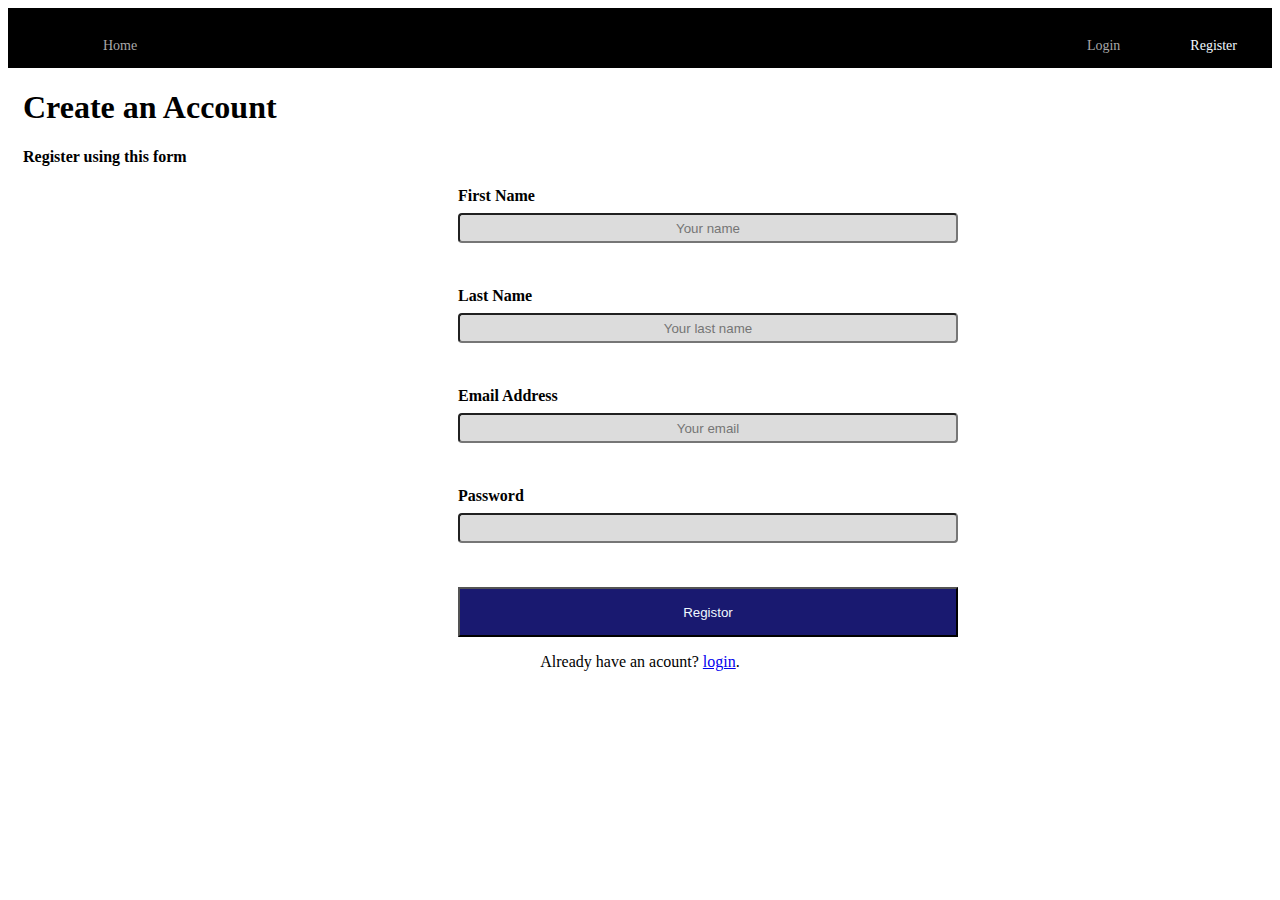
<file: views/index.html>
<!DOCTYPE html>
<html lang="en">
<head>

    <meta charset="UTF-8">
    <title>Register Form</title>


    <link rel="stylesheet" type="text/css" href="../css/index.css">
    <script src="../js/script.js"></script>

</head>

<body>

    <header class="header_class">
        <nav >
          <ul dir="ltr">
             <li><a href="index.html" style="color: darkgrey ">Home</a></li>
             <li class="float-right"><a href="index.html" style="color: aliceblue ">Register</a></li>
              <li class="float-right"><a href="login.html" style="color: darkgrey ">Login</a></li>
          </ul>
        </nav>
     </header>


       <h1 class="head_class"> Create an Account </h1>
       <h4 class="head_class"> Register using this form</h4>

        <div >

            <form method="post" action="#" onsubmit="myFunction1()">
                <label class="label" > <b> First Name </b> <br></label>
                <input  id="fname" type ="text" placeholder="Your name" required>

                <label class="label"><br> <br> <b> Last Name </b><br></label>
                <input id="lname" typr="text"  placeholder="Your last name" required>

                <label class="label"><br> <br> <b>Email Address</b> <br></label>
                <input id="input2" type="email" placeholder="Your email" required >

                <label class="label"><br> <br><b>Password </b><br></label>
                <input  id="input3" type="password" required>

                  <br><br><br>
                <button type="submit" style="background-color: midnightblue ; width: 500px ; color: aliceblue ; height: 50px "> Registor </button>
            </form>
            <p style="text-align: center">Already have an acount? <a href="login.html">login</a>.</p>

        </div>

</body>
</html>
</file>
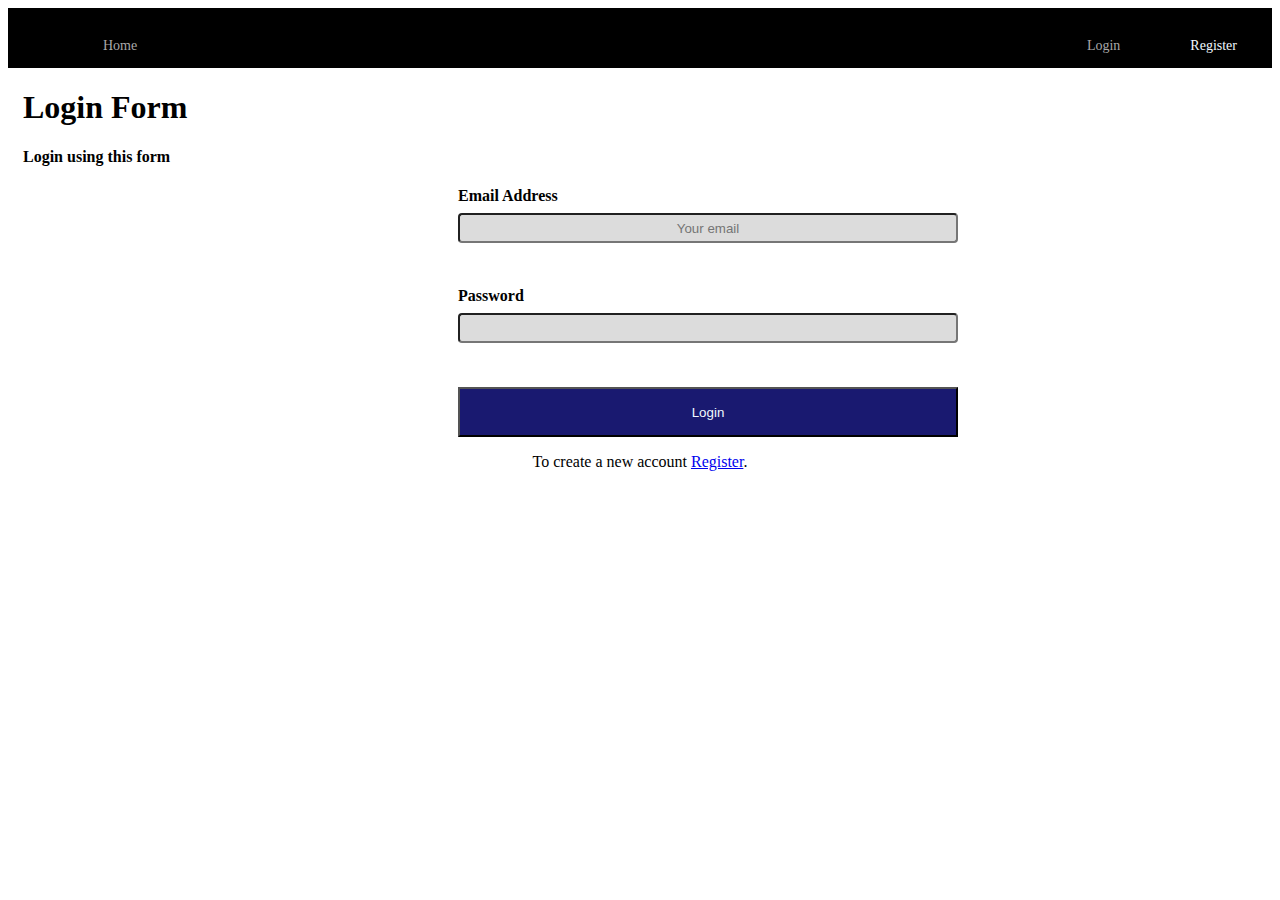
<file: views/login.html>
<!DOCTYPE html>
<html lang="en">
<head>
    <meta charset="UTF-8">
    <title>Login Form</title>
    <link rel="stylesheet" type="text/css" href="../css/index.css">
    <script src="../js/script.js"></script>
</head>


<body>

<header class="header_class">
    <nav >
        <ul dir="ltr">
            <li><a href="index.html" style="color: darkgrey ">Home</a></li>
            <li class="float-right"><a href="index.html" style="color: aliceblue ">Register</a></li>
            <li class="float-right"><a href="login.html" style="color: darkgrey ">Login</a></li>
        </ul>
    </nav>
</header>

         <h1 class="head_class" > Login Form</h1>
         <h4  class="head_class"> Login using this form </h4>

   <form action="" method="post" onsubmit="myFunction1()">
          <div>
              <label><b>Email Address<br></b></label>
              <input  id="input2" type="email" placeholder="Your email" oninput="this.className=''" required>

              <label><b> <br><br>Password<br> </b></label>
              <input  id="input3" type="password" oninput="this.className=''" required>
                  <br> <br> <br>

              <button type="submit" style="background-color: midnightblue ; width: 500px ; color: aliceblue ; height:50px ; "> Login </button>

              <p style="text-align: center">To create a new account <a href="index.html"> Register</a>.</p>
           </div>
   </form>

</body>
</html>
</file>
<file: css/index.css>
.head_class{
  padding: 0px 15px;
}

.header_class{
    background: black;
    padding: 30px;
}

input{
    background-color: gainsboro;
    width:500px;
    height: 30px;
    float : inside;

    text-align: center;
    padding: 12px 20px;
    margin: 8px 0;
    border-radius: 4px;
    box-sizing: border-box;
}

div{
    padding: 0px 450px;
}

header:after{

    display: table;
    content: "";
    clear: both;
    position: absolute;
}

/*nav {
    float: right;
   
}*/


nav ul {
    list-style-type: none;
    margin: 0;
    padding: 0;
}

nav li {
    float: left;
    display: inline-block;
    margin-left:60px ;
    padding: 0px 5px;
    position: relative;
}

nav a {
    display: block;
    color: white;
    text-align: center;
    text-decoration: none;
    font-size: 14px;
}


.float-right{
    float: right;
}
</file>
